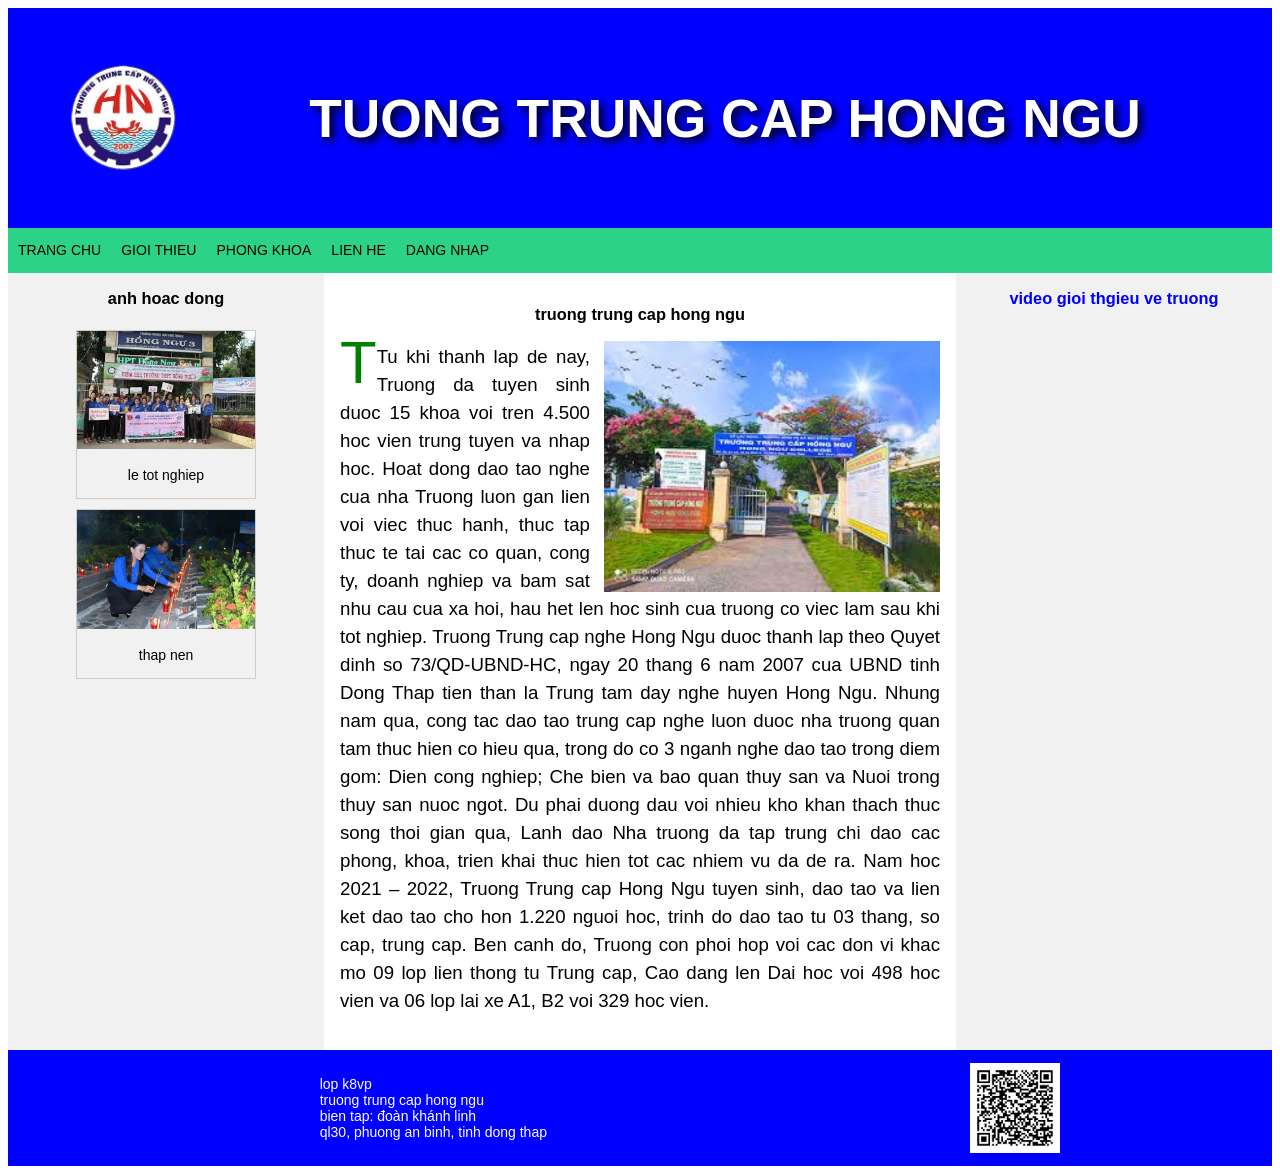
<file: index.html>
<!DOCTYPE html>
<html>
     <head>
	    <title>day la trang wed moi cua toi</title>
		<meta charset="UTF-8">
		<link href="style1.css" rel="stylesheet">
		<script src="script1.js"></script>
	 </head>
<body>
<div class="header">
    <img src="anh/logo.png">
    <h1>TUONG TRUNG CAP HONG NGU</h1>
</div>
<!--PHAN MENU NAV-->
<div class="nav">
    <ul>
	    <li></li><a href="index.html"; target="_blank">TRANG CHU</a></li>
		<li></li><a href="gioithieu.html"; target="_blank">GIOI THIEU</a></li>
		<li></li><a href="phongkhoa.html"; target="_blank">PHONG KHOA</a></li>
		<li></li><a href="lienhe.html"; target="_blank">LIEN HE</a></li>
	    <li></li><a href="dangnhap.html"; target="_blank">DANG NHAP</a></li>
	</ul>
</div>

<div class="content">
     <div class="col1">
	   <h3>anh hoac dong</h3>
	   <div class="gallery">
	   <a target="_blank" href="anh/m1.jpg">
	   <img src="anh/m1.jpg" alt="tot nghiep" width="700" height="500">
	   </a>
	   <div class="desc">le tot nghiep</div>
	 </div>
	 <div class="gallery">
	    <a target="_blank" href="anh/thapnen.jpg">
		<img src="anh/thapnen.jpg" alt="thap nen" width="700" height="500">
	   </a>
	   <div class="desc">thap nen</div>
	 </div>
	 
	 
	 
	 
	 
	 </div>
	 
     <div class="col2">
	    <h3>truong trung cap hong ngu</h3>
		<img src="..\anh\truong.jpg">
	    <p><span class="dropcap">T</span>
		Tu khi thanh lap de nay, Truong da tuyen sinh duoc 15 khoa voi tren 4.500 hoc vien trung tuyen va nhap hoc. Hoat dong dao tao nghe cua nha Truong luon gan lien voi viec thuc hanh, thuc tap thuc te tai cac co quan, cong ty, doanh nghiep va bam sat nhu cau cua xa hoi, hau het len hoc sinh cua truong co viec lam sau khi tot nghiep.
Truong Trung cap nghe Hong Ngu duoc thanh lap theo Quyet dinh so 73/QD-UBND-HC, ngay 20 thang 6 nam 2007 cua UBND tinh Dong Thap tien than la Trung tam day nghe huyen Hong Ngu.
Nhung nam qua, cong tac dao tao trung cap nghe luon duoc nha truong quan tam thuc hien co hieu qua, trong do co 3 nganh nghe dao tao trong diem gom: Dien cong nghiep; Che bien va bao quan thuy san va Nuoi trong thuy san nuoc ngot.
Du phai duong dau voi nhieu kho khan thach thuc song thoi gian qua, Lanh dao Nha truong da tap trung chi dao cac phong, khoa, trien khai thuc hien tot cac nhiem vu da de ra. Nam hoc 2021 – 2022, Truong Trung cap Hong Ngu tuyen sinh, dao tao va lien ket dao tao cho hon 1.220 nguoi hoc, trinh do dao tao tu 03 thang, so cap, trung cap. Ben canh do, Truong con phoi hop voi cac don vi khac mo 09 lop lien thong tu Trung cap, Cao dang len Dai hoc voi 498 hoc vien va 06 lop lai xe A1, B2 voi 329 hoc vien.
		</p>
	 
	 </div>
	 
	 
	 
	 
     <div class="col3">
	    <h3 style="text-align:center;color:blue;">video gioi thgieu ve truong</h3>
		<iframe width="400" height="250" src="https://www.youtube.com/embed/qVkksFbR3lw?si=SE74D7jR-hqICuXa" title="YouTube video player" frameborder="0" allow="accelerometer; autoplay; clipboard-write; encrypted-media; gyroscope; picture-in-picture; web-share" referrerpolicy="strict-origin-when-cross-origin" allowfullscreen></iframe>
	 </div>





</div>






<!--phan footer-->
<div class="footer">
    <p>lop k8vp <br> truong trung cap hong ngu<br>bien tap: đoàn khánh linh<br>
	ql30, phuong an binh, tinh dong thap</p>
	<img src="anh/qrcode.png">


</div>


</body>
</html>
</file>
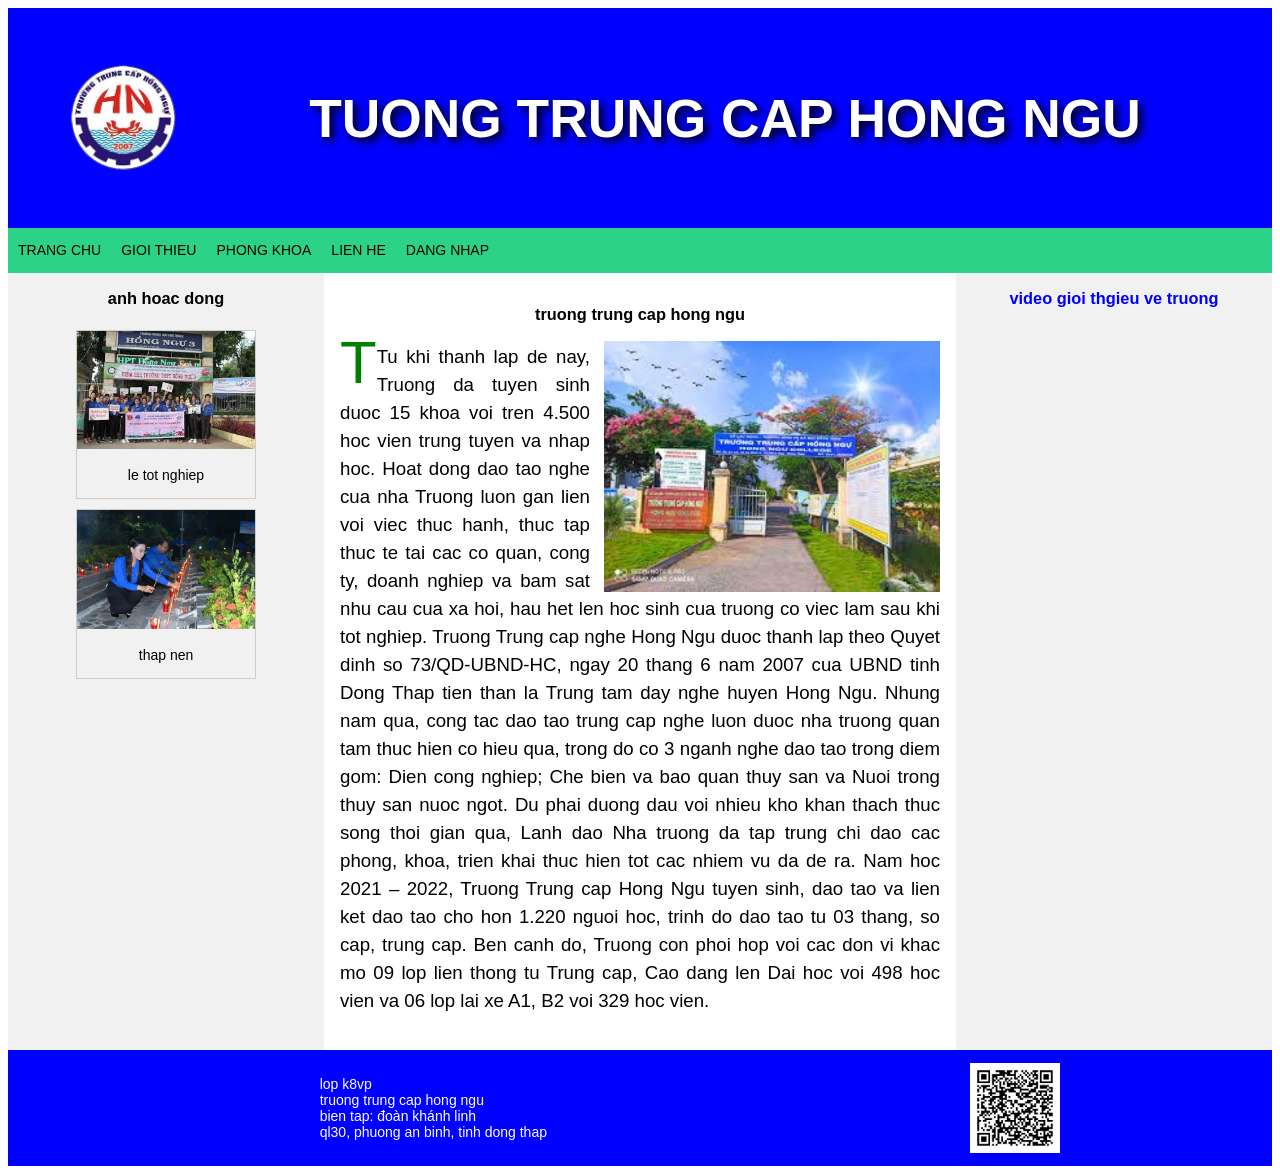
<file: bocuc1.html>
<!DOCTYPE html>
<html>
     <head>
	    <title>day la trang wed moi cua toi</title>
		<meta charset="UTF-8">
		<link href="style1.css" rel="stylesheet">
		<script src="script1.js"></script>
	 </head>
<body>
<div class="header">
    <img src="..\anh\logo.png">
    <h1>TUONG TRUNG CAP HONG NGU</h1>
</div>
<!--PHAN MENU NAV-->
<div class="nav">
    <ul>
	    <li></li><a href="bocuc1.html"; target="_blank">TRANG CHU</a></li>
		<li></li><a href="gioithieu.html"; target="_blank">GIOI THIEU</a></li>
		<li></li><a href="phongkhoa.html"; target="_blank">PHONG KHOA</a></li>
		<li></li><a href="lienhe.html"; target="_blank">LIEN HE</a></li>
	    <li></li><a href="dangnhap.html"; target="_blank">DANG NHAP</a></li>
	</ul>
</div>

<div class="content">
     <div class="col1">
	   <h3>anh hoac dong</h3>
	   <div class="gallery">
	   <a target="_blank" href="..\anh\m1.jpg">
	   <img src="..\anh\m1.jpg" alt="tot nghiep" width="700" height="500">
	   </a>
	   <div class="desc">le tot nghiep</div>
	 </div>
	 <div class="gallery">
	    <a target="_blank" href="..\anh\thapnen.jpg">
		<img src="..\anh\thapnen.jpg" alt="thap nen" width="700" height="500">
	   </a>
	   <div class="desc">thap nen</div>
	 </div>
	 
	 
	 
	 
	 
	 </div>
	 
     <div class="col2">
	    <h3>truong trung cap hong ngu</h3>
		<img src="..\anh\truong.jpg">
	    <p><span class="dropcap">T</span>
		Tu khi thanh lap de nay, Truong da tuyen sinh duoc 15 khoa voi tren 4.500 hoc vien trung tuyen va nhap hoc. Hoat dong dao tao nghe cua nha Truong luon gan lien voi viec thuc hanh, thuc tap thuc te tai cac co quan, cong ty, doanh nghiep va bam sat nhu cau cua xa hoi, hau het len hoc sinh cua truong co viec lam sau khi tot nghiep.
Truong Trung cap nghe Hong Ngu duoc thanh lap theo Quyet dinh so 73/QD-UBND-HC, ngay 20 thang 6 nam 2007 cua UBND tinh Dong Thap tien than la Trung tam day nghe huyen Hong Ngu.
Nhung nam qua, cong tac dao tao trung cap nghe luon duoc nha truong quan tam thuc hien co hieu qua, trong do co 3 nganh nghe dao tao trong diem gom: Dien cong nghiep; Che bien va bao quan thuy san va Nuoi trong thuy san nuoc ngot.
Du phai duong dau voi nhieu kho khan thach thuc song thoi gian qua, Lanh dao Nha truong da tap trung chi dao cac phong, khoa, trien khai thuc hien tot cac nhiem vu da de ra. Nam hoc 2021 – 2022, Truong Trung cap Hong Ngu tuyen sinh, dao tao va lien ket dao tao cho hon 1.220 nguoi hoc, trinh do dao tao tu 03 thang, so cap, trung cap. Ben canh do, Truong con phoi hop voi cac don vi khac mo 09 lop lien thong tu Trung cap, Cao dang len Dai hoc voi 498 hoc vien va 06 lop lai xe A1, B2 voi 329 hoc vien.
		</p>
	 
	 </div>
	 
	 
	 
	 
     <div class="col3">
	    <h3 style="text-align:center;color:blue;">video gioi thgieu ve truong</h3>
		<iframe width="400" height="250" src="https://www.youtube.com/embed/qVkksFbR3lw?si=SE74D7jR-hqICuXa" title="YouTube video player" frameborder="0" allow="accelerometer; autoplay; clipboard-write; encrypted-media; gyroscope; picture-in-picture; web-share" referrerpolicy="strict-origin-when-cross-origin" allowfullscreen></iframe>
	 </div>





</div>






<!--phan footer-->
<div class="footer">
    <p>lop k8vp <br> truong trung cap hong ngu<br>bien tap: đoàn khánh linh<br>
	ql30, phuong an binh, tinh dong thap</p>
	<img src="..\anh\qrcode.png">


</div>


</body>
</html>
</file>
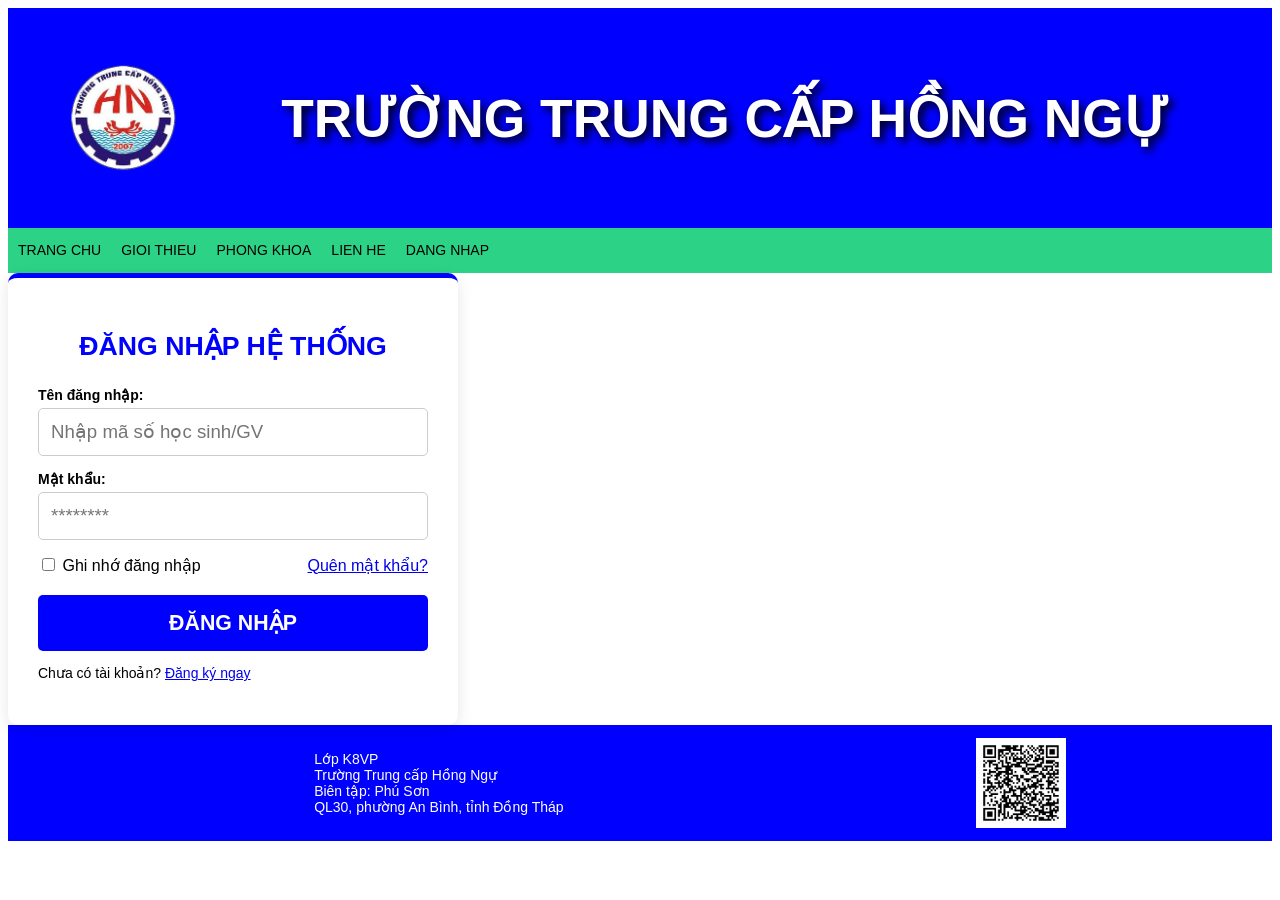
<file: dangnhap.html>
<!DOCTYPE html>
<html lang="en">
<head>
    <title>Đăng nhập - Trường Trung cấp Hồng Ngự</title>
    <meta charset="UTF-8">
    <meta name="viewport" content="width=device-width, initial-scale=1.0">
    <link href="style1.css" rel="stylesheet">
    <script src="script1.js"></script>
</head>
<body>

<div class="header">
    <img src="anh/logo.png">
    <h1>TRƯỜNG TRUNG CẤP HỒNG NGỰ</h1>
</div>

<div class="nav">
    <ul>
         <li></li><a href="index.html"; target="_blank">TRANG CHU</a></li>
		<li></li><a href="gioithieu.html"; target="_blank">GIOI THIEU</a></li>
		<li></li><a href="phongkhoa.html"; target="_blank">PHONG KHOA</a></li>
		<li></li><a href="lienhe.html"; target="_blank">LIEN HE</a></li>
	    <li></li><a href="dangnhap.html"; target="_blank">DANG NHAP</a></li>
    </ul>
</div>

<div class="content login-container">
    <div class="login-box">
        <h2>ĐĂNG NHẬP HỆ THỐNG</h2>
        <form action="#" method="post">
            <div class="input-group">
                <label for="username">Tên đăng nhập:</label>
                <input type="text" id="username" name="username" placeholder="Nhập mã số học sinh/GV" required>
            </div>
            
            <div class="input-group">
                <label for="password">Mật khẩu:</label>
                <input type="password" id="password" name="password" placeholder="********" required>
            </div>
            
            <div class="options">
                <label><input type="checkbox"> Ghi nhớ đăng nhập</label>
                <a href="#">Quên mật khẩu?</a>
            </div>
            
            <button type="submit" class="login-btn">ĐĂNG NHẬP</button>
        </form>
        <p class="register-link">Chưa có tài khoản? <a href="#">Đăng ký ngay</a></p>
    </div>
</div>

<div class="footer">
    <p>Lớp K8VP <br> 
        Trường Trung cấp Hồng Ngự<br>
        Biên tập: Phú Sơn<br>
        QL30, phường An Bình, tỉnh Đồng Tháp</p>
    <img src="..\anh\qrcode.png">
</div>

</body>

</html>
</file>
<file: style1.css>
* {box-sizing: border-box;}
body {font-family: Arial, sans-serif;
      font-size: 14px;}
/*phan header*/
.header {display:flex;
         align-items: center;
		 background-color:blue;
		 height:220px;}
	
.header img {float:left;
            width:110px;
			margin-left:60px;}

.header h1 {color:white;
            width:100%;
			text-align:center;
			font-size:40pt;text-shadow: 4px 4px 8px #000000;}
			
/*phan menu nav*/
.nav {overflow: hidden;
       background-color:#2cd386;
	   height:45px;}
	   
.nav ul {list-style-type: none;
         margin:0px;
		 padding:0px;}
		 
.nav a {float: left;
         display: block;
		 color:black;
		 text-align: center;
		 padding: 14px 10px;
		 text-decoration: none;}
.nav a:hover {background-color:white;
                 color:#2cd386;}


/*phan footer*/
.footer {background-color:blue;
         padding: 12px 0;
		 width:100%;
		 display:flex;
		 justify-content: space-around;
		 align-items:center;}
.footer p {margin-left:100px;
            color:white;}
.footer img {width:90px;}

/*phan noi dung chinh/conten*/
.content {display:flex; flex-grow:1;}
/*phan cot 1*/
.col1 {width:25%;background-color:#f1f1f1;
        flex-direction:column;
		display:flex;
		align-items:center;}
.gallery {margin: 5px;
          border: 1px solid #ccc;
		  float: left;
		  width: 180px;}
.gallery:hover {border: 1px solid #777;}
.gallery img {width: 100%;height: auto;}
.desc {padding: 15px;text-align:center;}



/*phan cot 2*/
.col2 {width:50%; padding:16px;}
.col2 img {float:right;width:350px;
             padding-left:14px;}
.col2 h3 {text-align:center;
            color;tomato;}
.col2 p {text-align:justify;
           font-size:14pt;
		   line-height:1.5;}
.dropcap {float:left;
          font-size:60px;
		  color:green;
		  line-height:40px;}
/*phan cot 3*/
.col3 {width:25%;background-color:#f1f1f1;display:flex;flex-direction:column;align-items:center;}
@media screen and (max-width:992px){
	.content{ flex-wrap:wrap}
		.col1,.col3{width:100%;}
		.col2{width:100%; order:-1;}
		.header h1{ font-size:25pt;}
}

@media screen and (max-width:600px){
	.header{flex-direction:column;height: auto;padding:20px 0;}
	.header img{margin-left: 0;margin-bottom: 10px;}
	.header h1{ font-size:18 pt}
	.nav ul { flex-direction: column; text-align: center;}
	.nav {height:auto}
	.nav a { float: none; width:100%;border-bottom: 1px solid rgba (255,255,255,0,2);}
	.col1,.col2,.col3{width:100%;}
	.col2 img{ float:none;width:100%;padding-left:0;margin-bottom:15px;}
	.footer{ flex-direction:column;text-align:center;}
	.footer p { margin-left: 0; margin-bottom:15px;}
	.ifame { width:100% !important;height:auto;}
}
	
* ===== TRANG ĐĂNG NHẬP (Bổ sung) ===== */

.login-container {
    justify-content: center;
    align-items: center;
    padding: 50px 20px;
    background-color: #f4f4f4;
    min-height: 500px;
}

.login-box {
    background-color: white;
    padding: 30px;
    border-radius: 10px;
    box-shadow: 0px 4px 15px rgba(0,0,0,0.1);
    width: 100%;
    max-width: 450px;
    border-top: 5px solid blue;
}

.login-box h2 {
    text-align: center;
    color: blue;
    margin-bottom: 25px;
    font-size: 20pt;
}

.input-group {
    margin-bottom: 15px;
}

.input-group label {
    display: block;
    margin-bottom: 5px;
    font-weight: bold;
}

.input-group input {
    width: 100%;
    padding: 12px;
    border: 1px solid #ccc;
    border-radius: 5px;
    font-size: 14pt;
}

.options {
    display: flex;
    justify-content: space-between;
    align-items: center;
    margin-bottom: 20px;
    font-size: 12pt;
}

.login-btn {
    width: 100%;
    padding: 15px;
    background-color: blue;
    color: white;
    border: none;
    border-radius: 5px;
    font-size: 16pt;
    font-weight: bold;
    cursor: pointer;
    transition: 0.3s;
}
</file>
